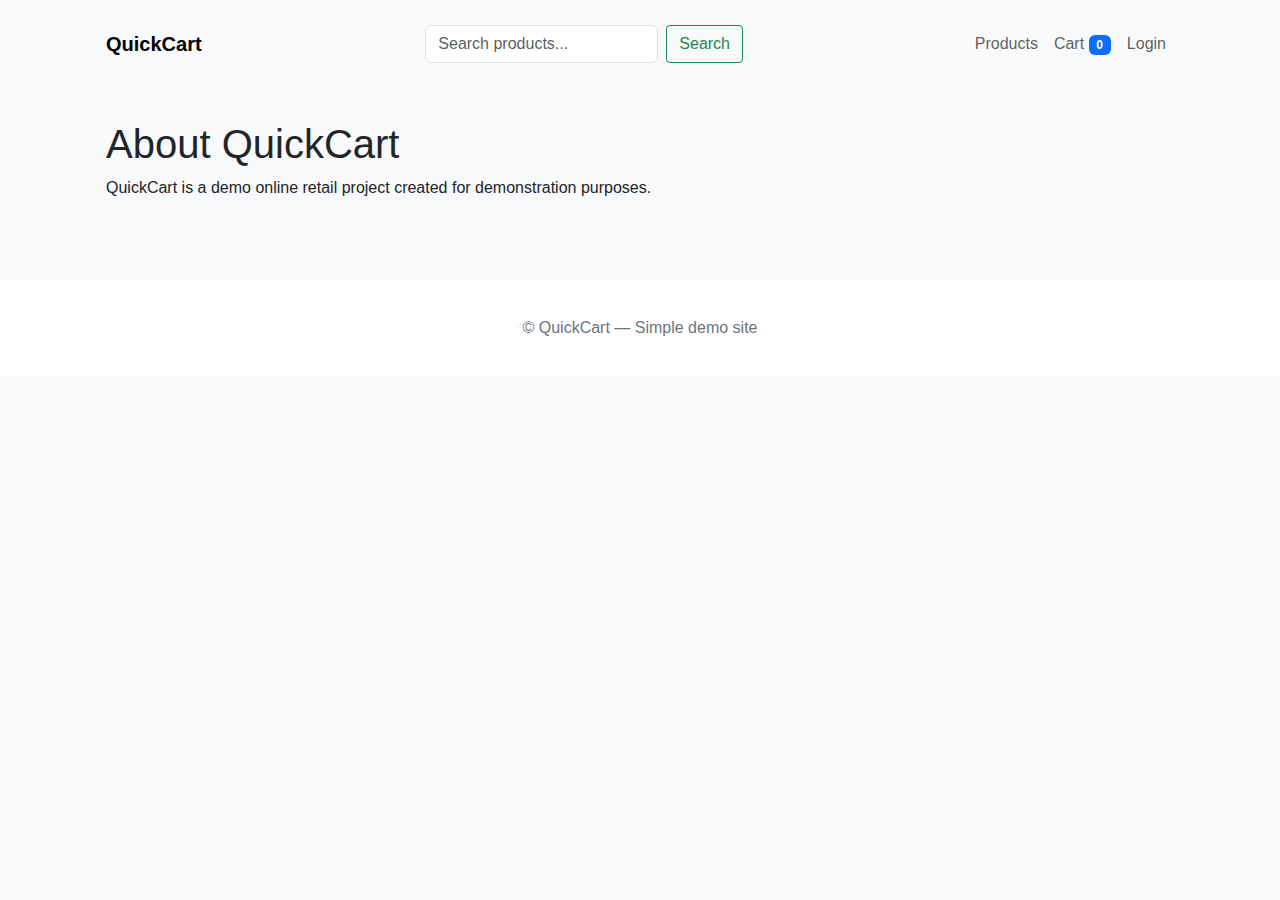
<file: QuickCart/html/about.html>
<!doctype html>
<html lang="en">
<head>
  <meta charset="utf-8">
  <title>QuickCart — About</title>
  <meta name="viewport" content="width=device-width,initial-scale=1">
  <link rel="stylesheet" href="assets/css/bootstrap.css">
  <link rel="stylesheet" href="../style.css">
</head>
<body>
  <div data-include="inc/header.html"></div>

  <main class="container">
    <h1>About QuickCart</h1>
    <p>QuickCart is a demo online retail project created for demonstration purposes.</p>
  </main>

  <div data-include="inc/footer.html"></div>

  <script src="assets/js/bootstrap-loader.js"></script>
  <script src="assets/js/site.js"></script>
</body>
</html>
</file>
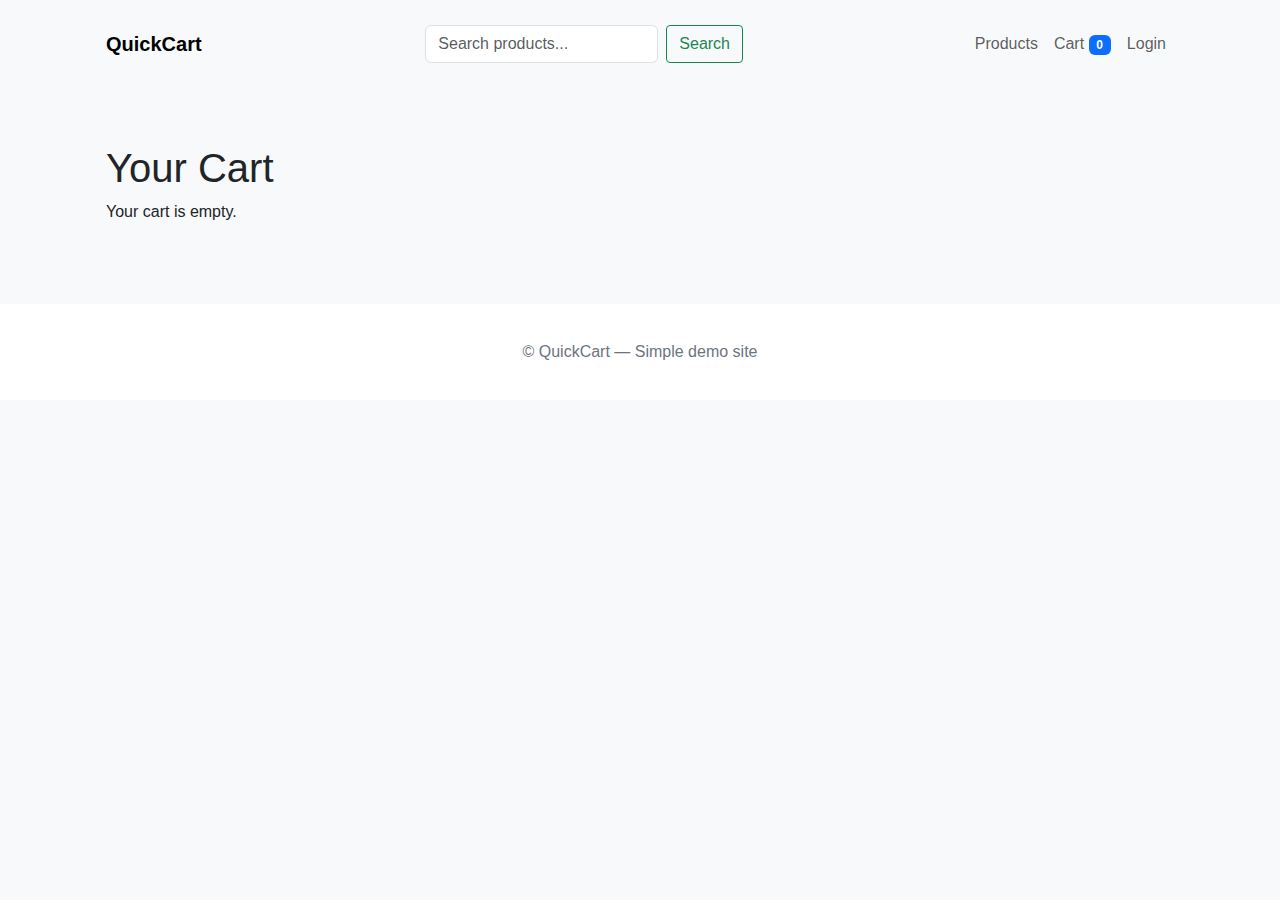
<file: QuickCart/html/cart.html>
<!doctype html>
<html lang="en">
<head>
  <meta charset="utf-8">
  <title>QuickCart — Cart</title>
  <meta name="viewport" content="width=device-width,initial-scale=1">
  <link rel="stylesheet" href="assets/css/bootstrap.css">
  <link rel="stylesheet" href="../style.css">
</head>
<body>
  <div data-include="inc/header.html"></div>
  <main class="container mt-4">
    <h1>Your Cart</h1>
    <div id="cart-items"></div>
  </main>
  <div data-include="inc/footer.html"></div>
  <script src="assets/js/bootstrap-loader.js"></script>
  <script src="assets/js/site.js"></script>
</body>
</html>
</file>
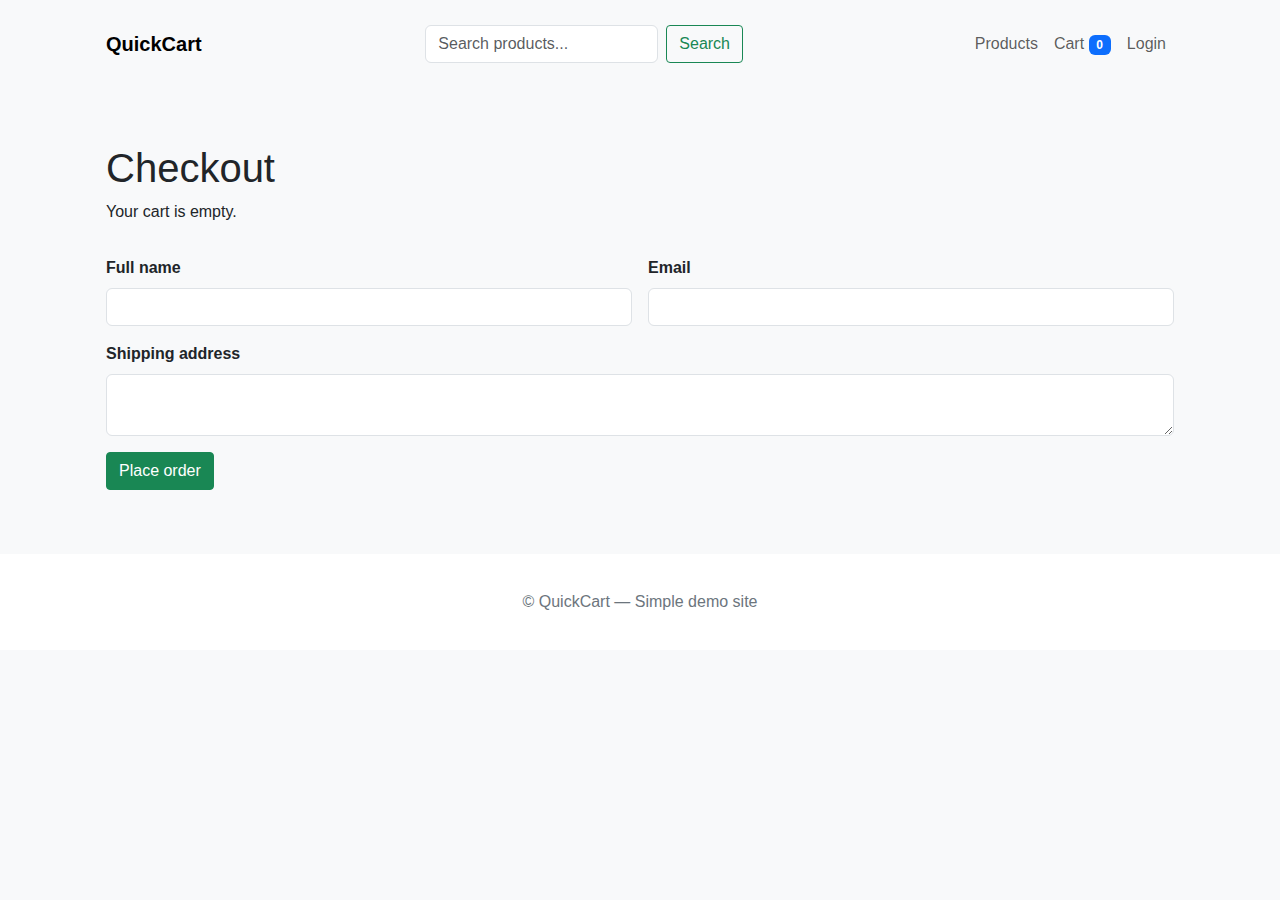
<file: QuickCart/html/checkout.html>
<!doctype html>
<html lang="en">
<head>
  <meta charset="utf-8">
  <title>QuickCart — Checkout</title>
  <meta name="viewport" content="width=device-width,initial-scale=1">
  <link rel="stylesheet" href="assets/css/bootstrap.css">
  <link rel="stylesheet" href="../style.css">
</head>
<body>
  <div data-include="inc/header.html"></div>
  <main class="container mt-4">
    <h1>Checkout</h1>
    <div id="cart-items"></div>
    <form id="checkout-form" class="row g-3 mt-3" onsubmit="event.preventDefault(); alert('Order placed (demo)'); localStorage.removeItem('qc_cart'); window.location='index.html';">
      <div class="col-md-6"><label class="form-label">Full name</label><input class="form-control" required></div>
      <div class="col-md-6"><label class="form-label">Email</label><input type="email" class="form-control" required></div>
      <div class="col-12"><label class="form-label">Shipping address</label><textarea class="form-control" required></textarea></div>
      <div class="col-12"><button class="btn btn-success" type="submit">Place order</button></div>
    </form>
  </main>
  <div data-include="inc/footer.html"></div>
  <script src="assets/js/bootstrap-loader.js"></script>
  <script src="assets/js/site.js"></script>
</body>
</html>
</file>
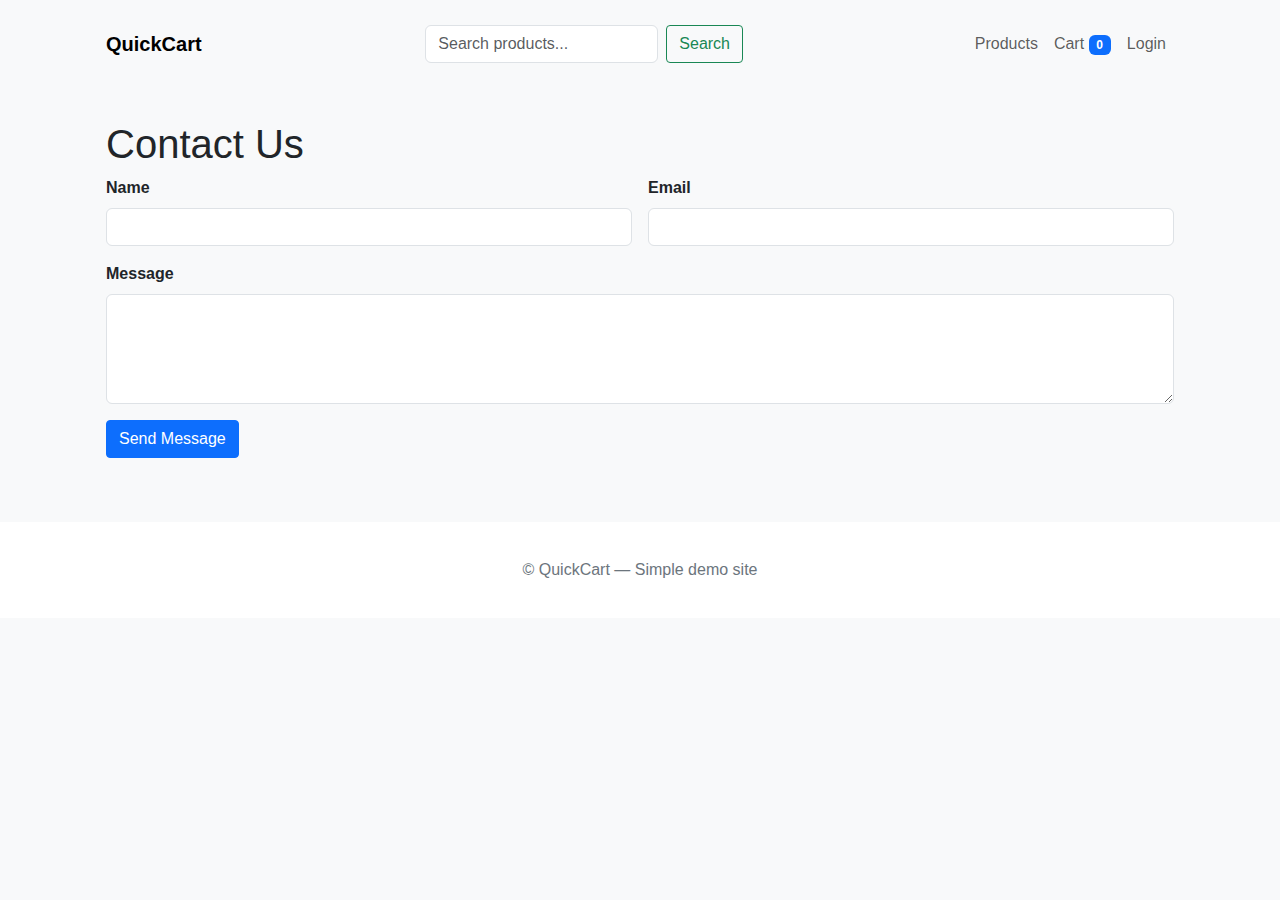
<file: QuickCart/html/contact.html>
<!doctype html>
<html lang="en">
<head>
  <meta charset="utf-8">
  <title>QuickCart — Contact</title>
  <meta name="viewport" content="width=device-width,initial-scale=1">
  <link rel="stylesheet" href="assets/css/bootstrap.css">
  <link rel="stylesheet" href="../style.css">
</head>
<body>
  <div data-include="inc/header.html"></div>

  <main class="container">
    <h1>Contact Us</h1>
    <form class="row g-3" action="#" method="post">
      <div class="col-md-6">
        <label for="name" class="form-label">Name</label>
        <input type="text" class="form-control" id="name" name="name" required>
      </div>
      <div class="col-md-6">
        <label for="email" class="form-label">Email</label>
        <input type="email" class="form-control" id="email" name="email" required>
      </div>
      <div class="col-12">
        <label for="message" class="form-label">Message</label>
        <textarea class="form-control" id="message" name="message" rows="4" required></textarea>
      </div>
      <div class="col-12">
        <button type="submit" class="btn btn-primary">Send Message</button>
      </div>
    </form>
  </main>

  <div data-include="inc/footer.html"></div>

  <script src="assets/js/bootstrap-loader.js"></script>
  <script src="assets/js/site.js"></script>
</body>
</html>
</file>
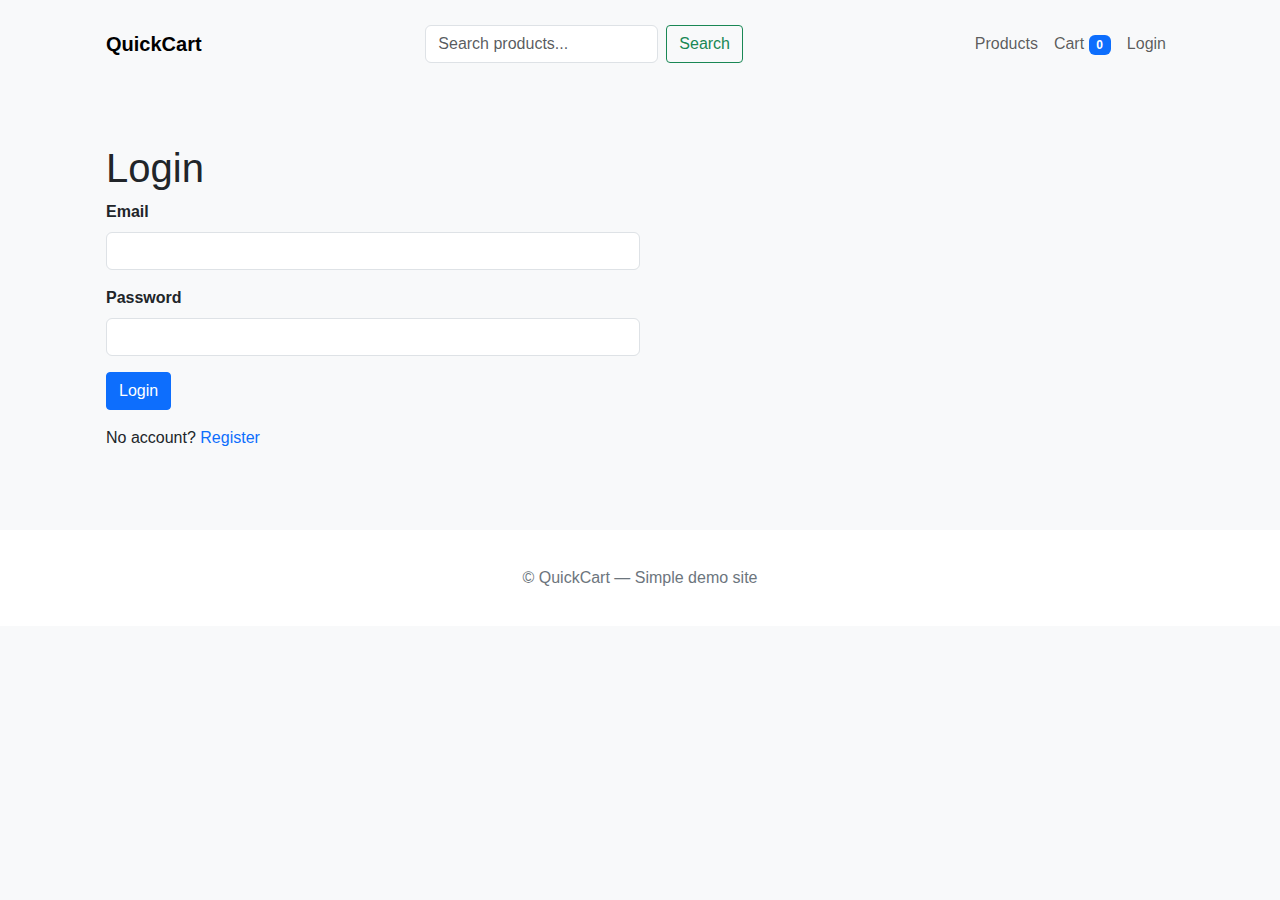
<file: QuickCart/html/login.html>
<!doctype html>
<html lang="en">
<head>
  <meta charset="utf-8">
  <title>QuickCart — Login</title>
  <meta name="viewport" content="width=device-width,initial-scale=1">
  <link rel="stylesheet" href="assets/css/bootstrap.css">
  <link rel="stylesheet" href="../style.css">
</head>
<body>
  <div data-include="inc/header.html"></div>
  <main class="container mt-4">
    <h1>Login</h1>
    <form class="col-md-6" onsubmit="event.preventDefault(); alert('Demo login successful'); window.location='index.html';">
      <div class="mb-3"><label class="form-label">Email</label><input type="email" class="form-control" required></div>
      <div class="mb-3"><label class="form-label">Password</label><input type="password" class="form-control" required></div>
      <button class="btn btn-primary">Login</button>
      <p class="mt-3">No account? <a href="register.html">Register</a></p>
    </form>
  </main>
  <div data-include="inc/footer.html"></div>
  <script src="assets/js/bootstrap-loader.js"></script>
  <script src="assets/js/site.js"></script>
</body>
</html>
</file>
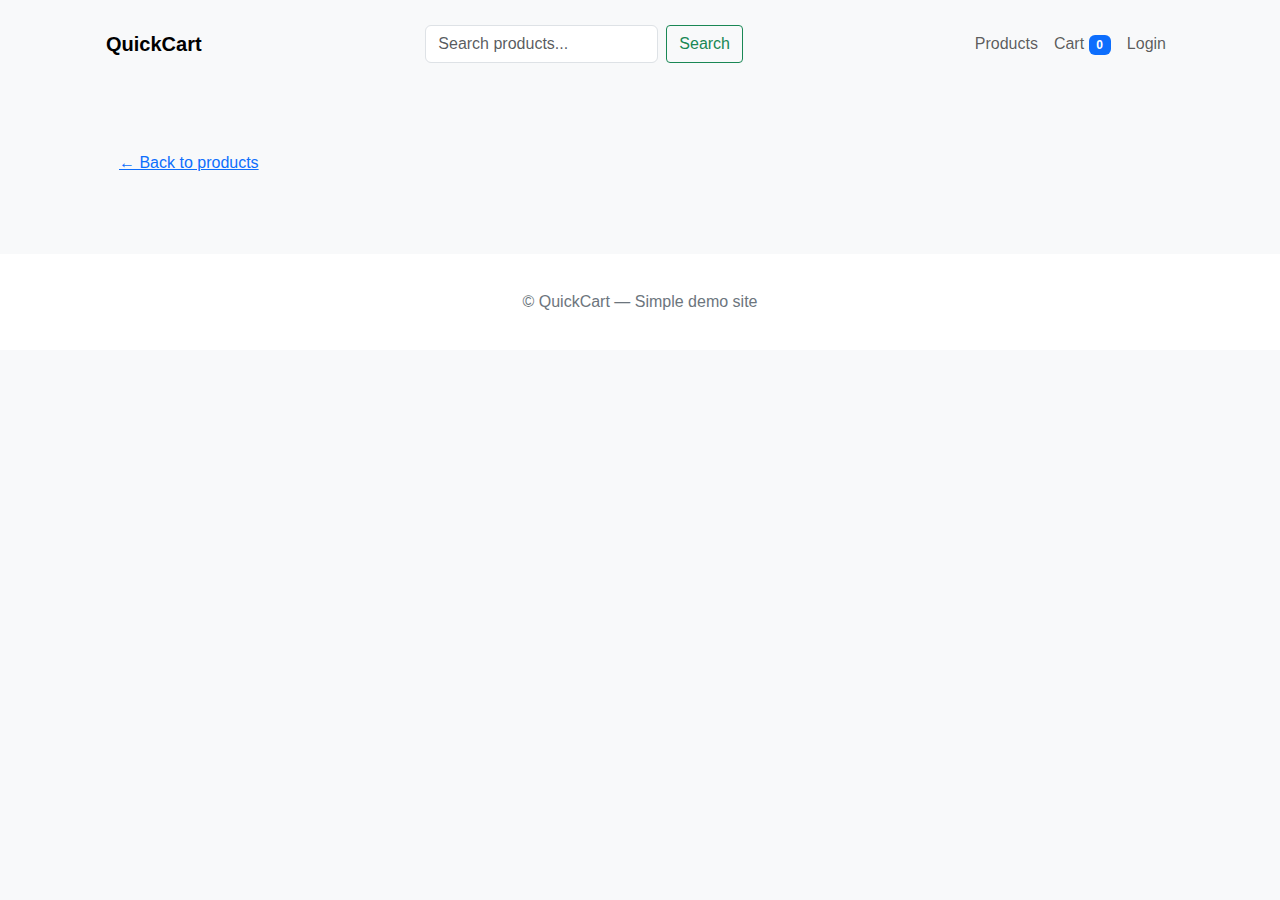
<file: QuickCart/html/product.html>
<!doctype html>
<html lang="en">
<head>
  <meta charset="utf-8">
  <title>QuickCart — Product</title>
  <meta name="viewport" content="width=device-width,initial-scale=1">
  <link rel="stylesheet" href="assets/css/bootstrap.css">
  <link rel="stylesheet" href="..\/style.css">
</head>
<body>
  <div data-include="inc/header.html"></div>

  <main class="container mt-4">
    <a class="btn btn-link mb-2" href="products.html">← Back to products</a>
    <div id="product-detail"></div>
  </main>

  <div data-include="inc/footer.html"></div>

  <script src="assets/js/bootstrap-loader.js"></script>
  <script src="assets/js/site.js"></script>
</body>
</html>
</file>
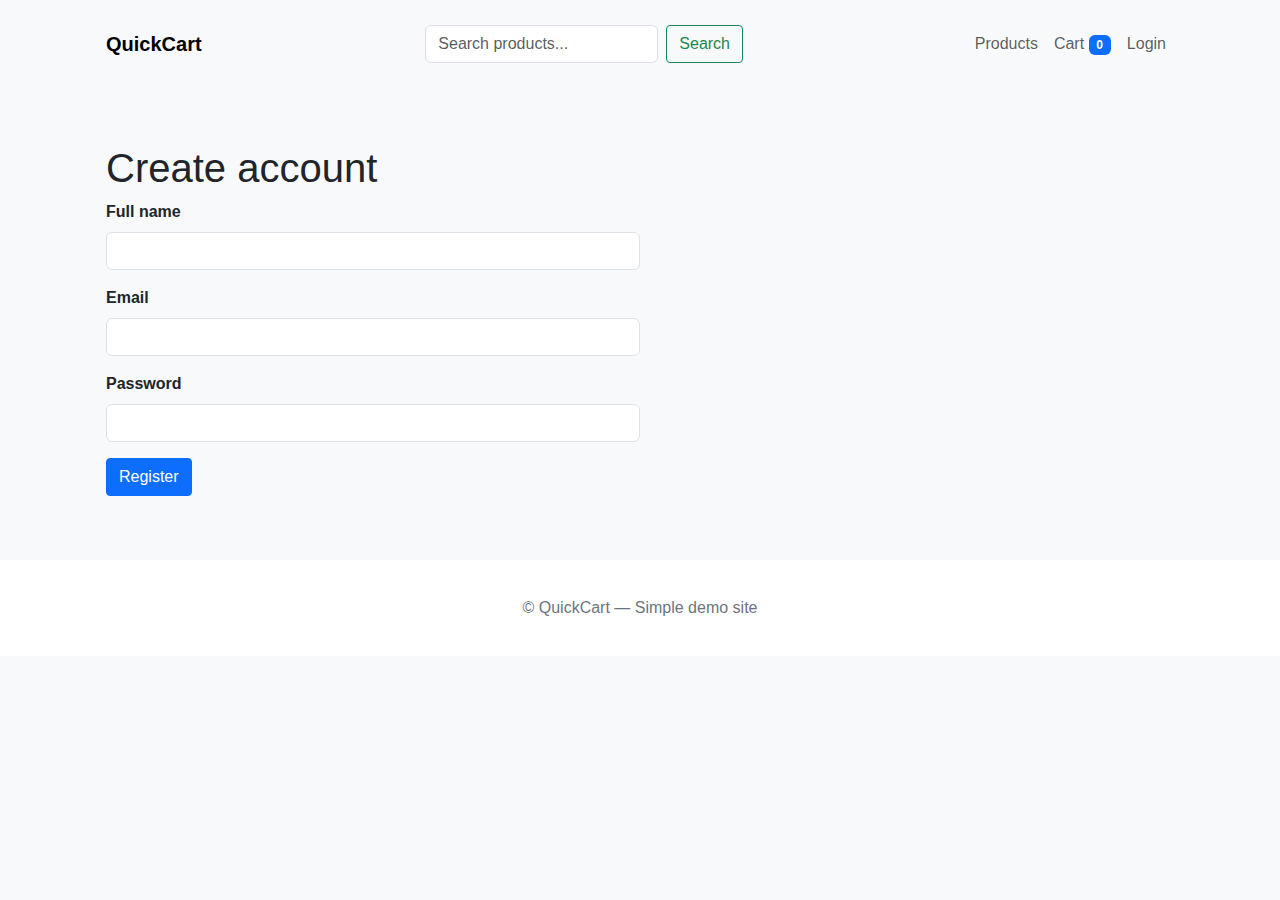
<file: QuickCart/html/register.html>
<!doctype html>
<html lang="en">
<head>
  <meta charset="utf-8">
  <title>QuickCart — Register</title>
  <meta name="viewport" content="width=device-width,initial-scale=1">
  <link rel="stylesheet" href="assets/css/bootstrap.css">
  <link rel="stylesheet" href="../style.css">
</head>
<body>
  <div data-include="inc/header.html"></div>
  <main class="container mt-4">
    <h1>Create account</h1>
    <form class="col-md-6" onsubmit="event.preventDefault(); alert('Demo registration complete'); window.location='index.html';">
      <div class="mb-3"><label class="form-label">Full name</label><input class="form-control" required></div>
      <div class="mb-3"><label class="form-label">Email</label><input type="email" class="form-control" required></div>
      <div class="mb-3"><label class="form-label">Password</label><input type="password" class="form-control" required></div>
      <button class="btn btn-primary">Register</button>
    </form>
  </main>
  <div data-include="inc/footer.html"></div>
  <script src="assets/js/bootstrap-loader.js"></script>
  <script src="assets/js/site.js"></script>
</body>
</html>
</file>
<file: QuickCart/style.css>
* {
    margin: 0;
    padding: 0;
    box-sizing: border-box;
}

.card-img-top{
    width: 100%;
    height: 200px;
    object-fit: contain;
}

/* Site layout and utility styles */
.container {
    max-width: 1100px;
    margin: 0 auto;
    padding: 1rem;
}

main.container {
    padding: 2rem 1rem;
}

header .navbar-brand {
    font-weight: 700;
}

.btn {
    border-radius: .25rem;
}

.product-list {
    list-style: none;
    display: grid;
    grid-template-columns: repeat(auto-fit, minmax(240px, 1fr));
    gap: 1rem;
    padding: 0;
}

.product-list li {
    border: 1px solid #eee;
    padding: 1rem;
    border-radius: .25rem;
    background: #fff;
}

footer.site-footer {
    text-align: center;
    padding: 1.25rem 0;
    margin-top: 2rem;
    color: #6c757d;
}

body {
    background: #f8f9fa;
    color: #212529;
    font-family: -apple-system, BlinkMacSystemFont, 'Segoe UI', Roboto, 'Helvetica Neue', Arial;
}

a { color: #0d6efd; text-decoration: none; }
a:hover { text-decoration: underline; }

@media (max-width: 576px) {
    .card-img-top{ height: 160px; }
}

/* Additional site styles */
.navbar { padding: .5rem 0; }
.navbar .form-control { min-width: 220px; }
.hero { background: linear-gradient(180deg,#fff 0%,#f8f9fa 100%); padding: 2rem; border-radius: .5rem; }
.card { transition: transform .12s ease, box-shadow .12s ease; }
.card:hover { transform: translateY(-4px); box-shadow: 0 8px 20px rgba(50,50,93,.08); }
.card .card-body { min-height: 120px; }
.table thead th { border-bottom: 2px solid #e9ecef; }
.form-label { font-weight: 600; }
@media (max-width: 768px) {
  .navbar .form-control { min-width: 120px; }
}
</file>
